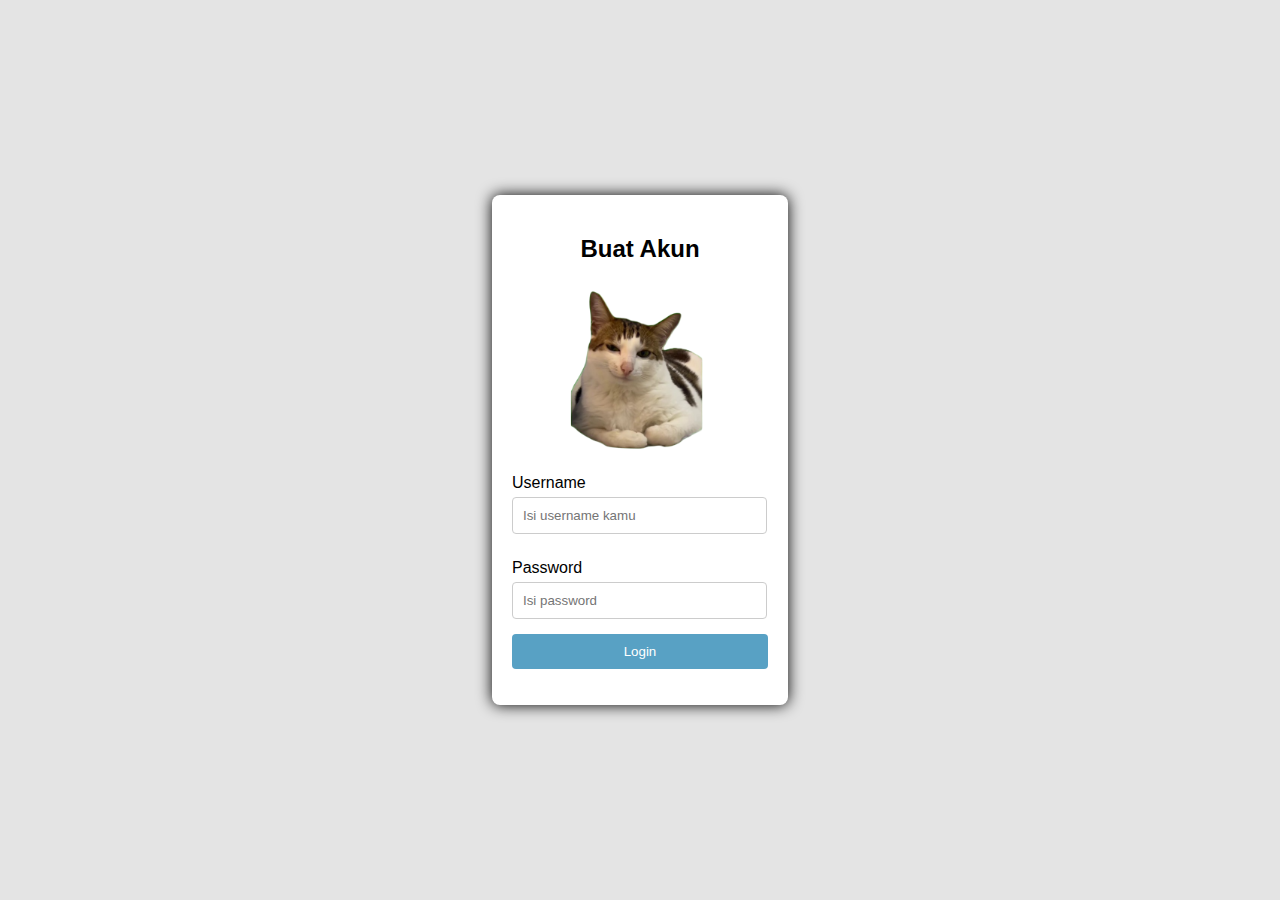
<file: index.html>
<!DOCTYPE html>
<html lang="en">
<head>
    <meta charset="UTF-8">
    <meta name="viewport" content="width=device-width, initial-scale=1.0">
    <title>HalamanLog1</title>
    <link rel="stylesheet" href="log1css.css">
</head>
<body>
    <div class="login-container">
        <h2>Buat Akun</h2>
        <form id="loginForm1">
            <div class="img"> 
                 <img src="Bahan/kuching.png" alt="ByCahyoAnomManggala">
            </div>
            <label for="username">Username</label>
            <input type="text" id="username" name="username" placeholder="Isi username kamu" required>
            
            <label for="password">Password</label>
            <input type="password" id="password" name="password" placeholder="Isi password" required>
            
            <button type="submit">Login</button>
        </form>
        <p id="loginMessage1"></p>
    </div>

    <script src="https://code.jquery.com/jquery-3.6.0.min.js"></script>
    <script src="jquery.js"></script>
</body>
</html>
</file>
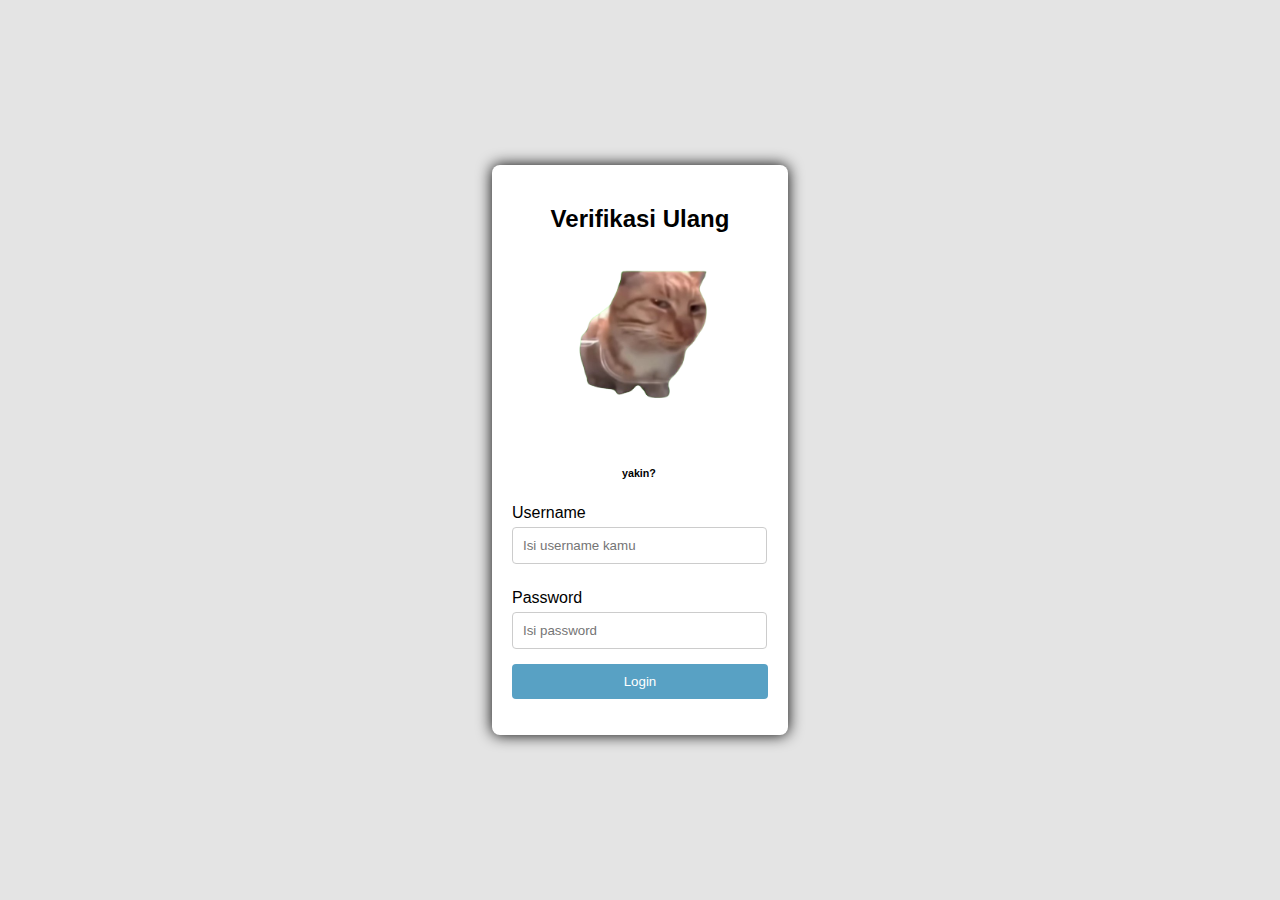
<file: index copy.html>
<!DOCTYPE html>
<html lang="en">
<head>
    <meta charset="UTF-8">
    <meta name="viewport" content="width=device-width, initial-scale=1.0">
    <title>Aseli?</title>
    <link rel="stylesheet" href="log1css.css">
</head>
<body>
    <div class="login-container">
        <h2>Verifikasi Ulang</h2>
        <form id="log1">
            <div class="img"> 
                 <img src="Bahan/sus.png" alt="ByCahyoAnomManggala">
            </div>
            <h6>yakin?</h6>
            <label for="username">Username</label>
            <input type="text" id="username" name="username" placeholder="Isi username kamu" required>
            
            <label for="password">Password</label>
            <input type="password" id="password" name="password" placeholder="Isi password" required>
            
            <button type="submit">Login</button>
        </form>
        <p id="loginMessage1"></p>
    </div>

    <script src="https://code.jquery.com/jquery-3.6.0.min.js"></script>
    <script src="https://ajax.googleapis.com/ajax/libs/jquery/3.7.1/jquery.min.js"></script>
    <script src="jquery2.js"></script>
</body>
</html>
</file>
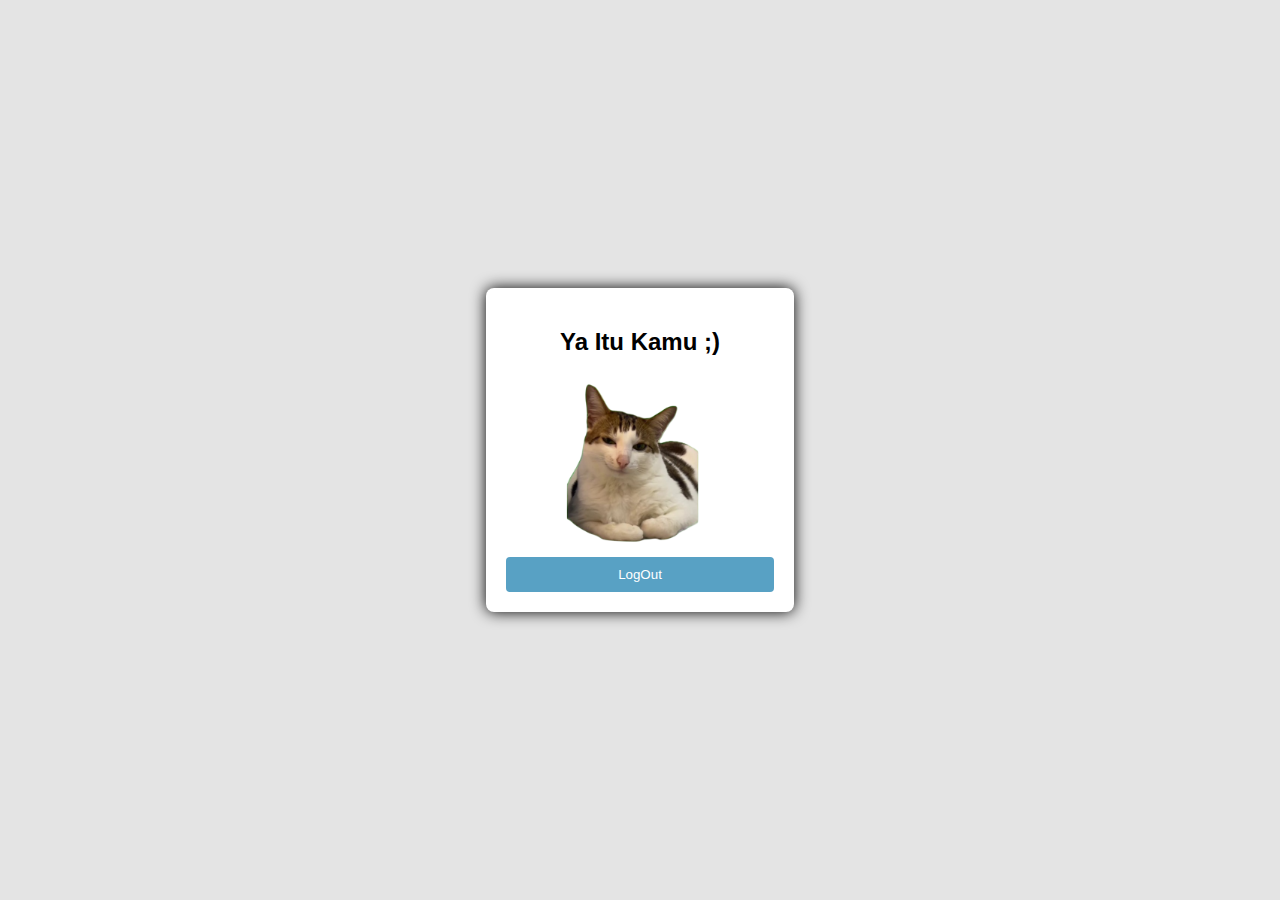
<file: selamat.html>
<!DOCTYPE html>
<html lang="en">
<head>
    <meta charset="UTF-8">
    <meta name="viewport" content="width=device-width, initial-scale=1.0">
    <title>YEAAYYY!!</title>
    <link rel="stylesheet" href="log1css.css">
</head>
<body>
    <div class="login-container">
        <h2>Ya Itu Kamu ;)</h2>
        <div class="img"> 
             <img src="Bahan/kuching.png" alt="ByCahyoAnomManggala">
        <a href="index.html"><button>LogOut</button></a>
    </div>
</body>
</html>
</file>
<file: log1css.css>
body {
    font-family: 'Segoe UI', Tahoma, Geneva, Verdana, sans-serif;
    display: flex;
    justify-content: center;
    align-items: center;
    height: 100vh;
    margin: 0;
    background-color: #e4e4e4;
}

.login-container {
    padding: 20px;
    background-color: #ffffff;
    border-radius: 8px;
    box-shadow: 0px 0px 15px;
}

h2 {
    text-align: center;
    margin-bottom: 20px;
}

label {
    margin: 10px 0 5px;
    display: block;
}

input[type="text"], input[type="password"] {
    width: 91%;
    padding: 10px;
    margin-bottom: 15px;
    border: 1px solid #ccc;
    border-radius: 4px;
}

button {
    width: 100%;
    padding: 10px;
    background-color: #58a1c4;
    color: white;
    border: none;
    border-radius: 4px;
    cursor: pointer;
}

button:hover {
    background-color: #508ba7;
}

button:active {
    background-color: antiquewhite;
    color: black;
    border-radius: 4px;
    box-shadow: 0px 0px 5px;
}

#loginMessage1 {
    margin-top: 15px;
    color: red;
    text-align: center;
}

img {
    width: 200px;
    height: auto;
    margin-left: 15%;
}

h6 {
    margin-left: 110px;
}
</file>
